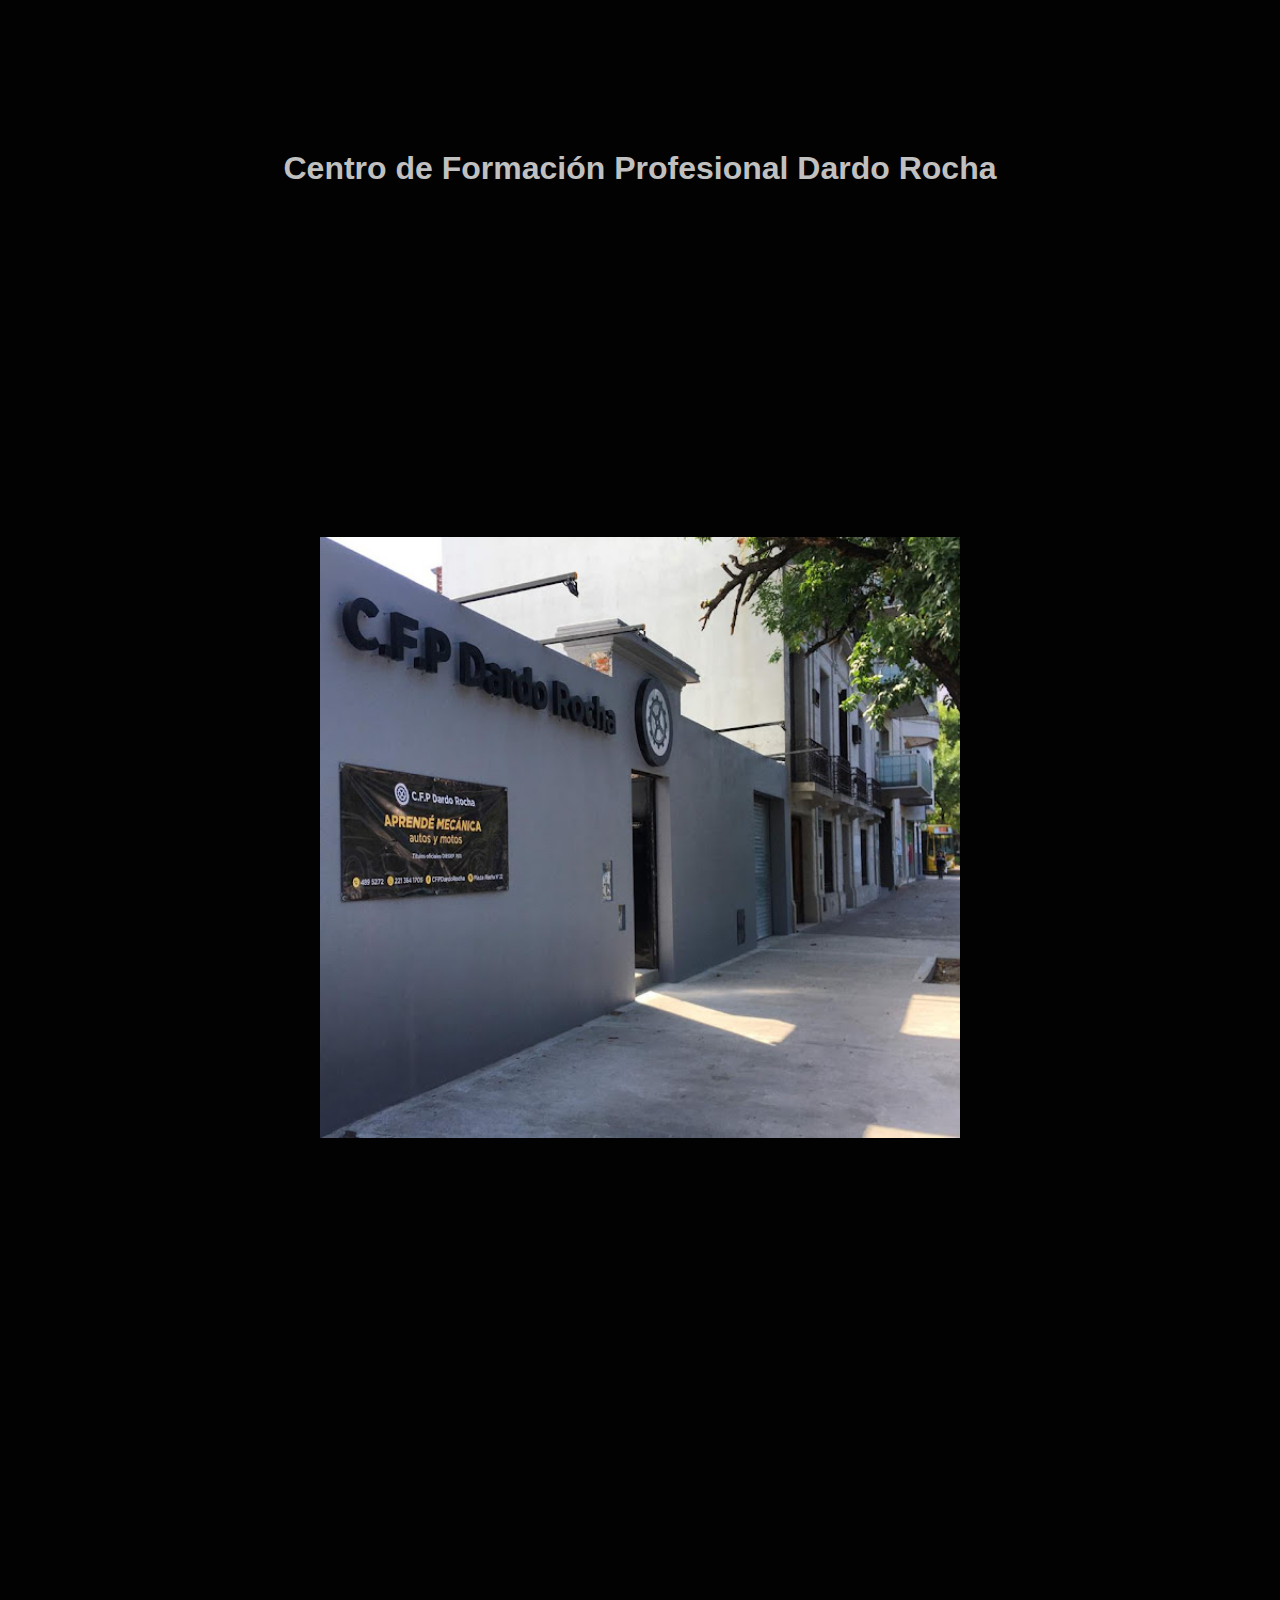
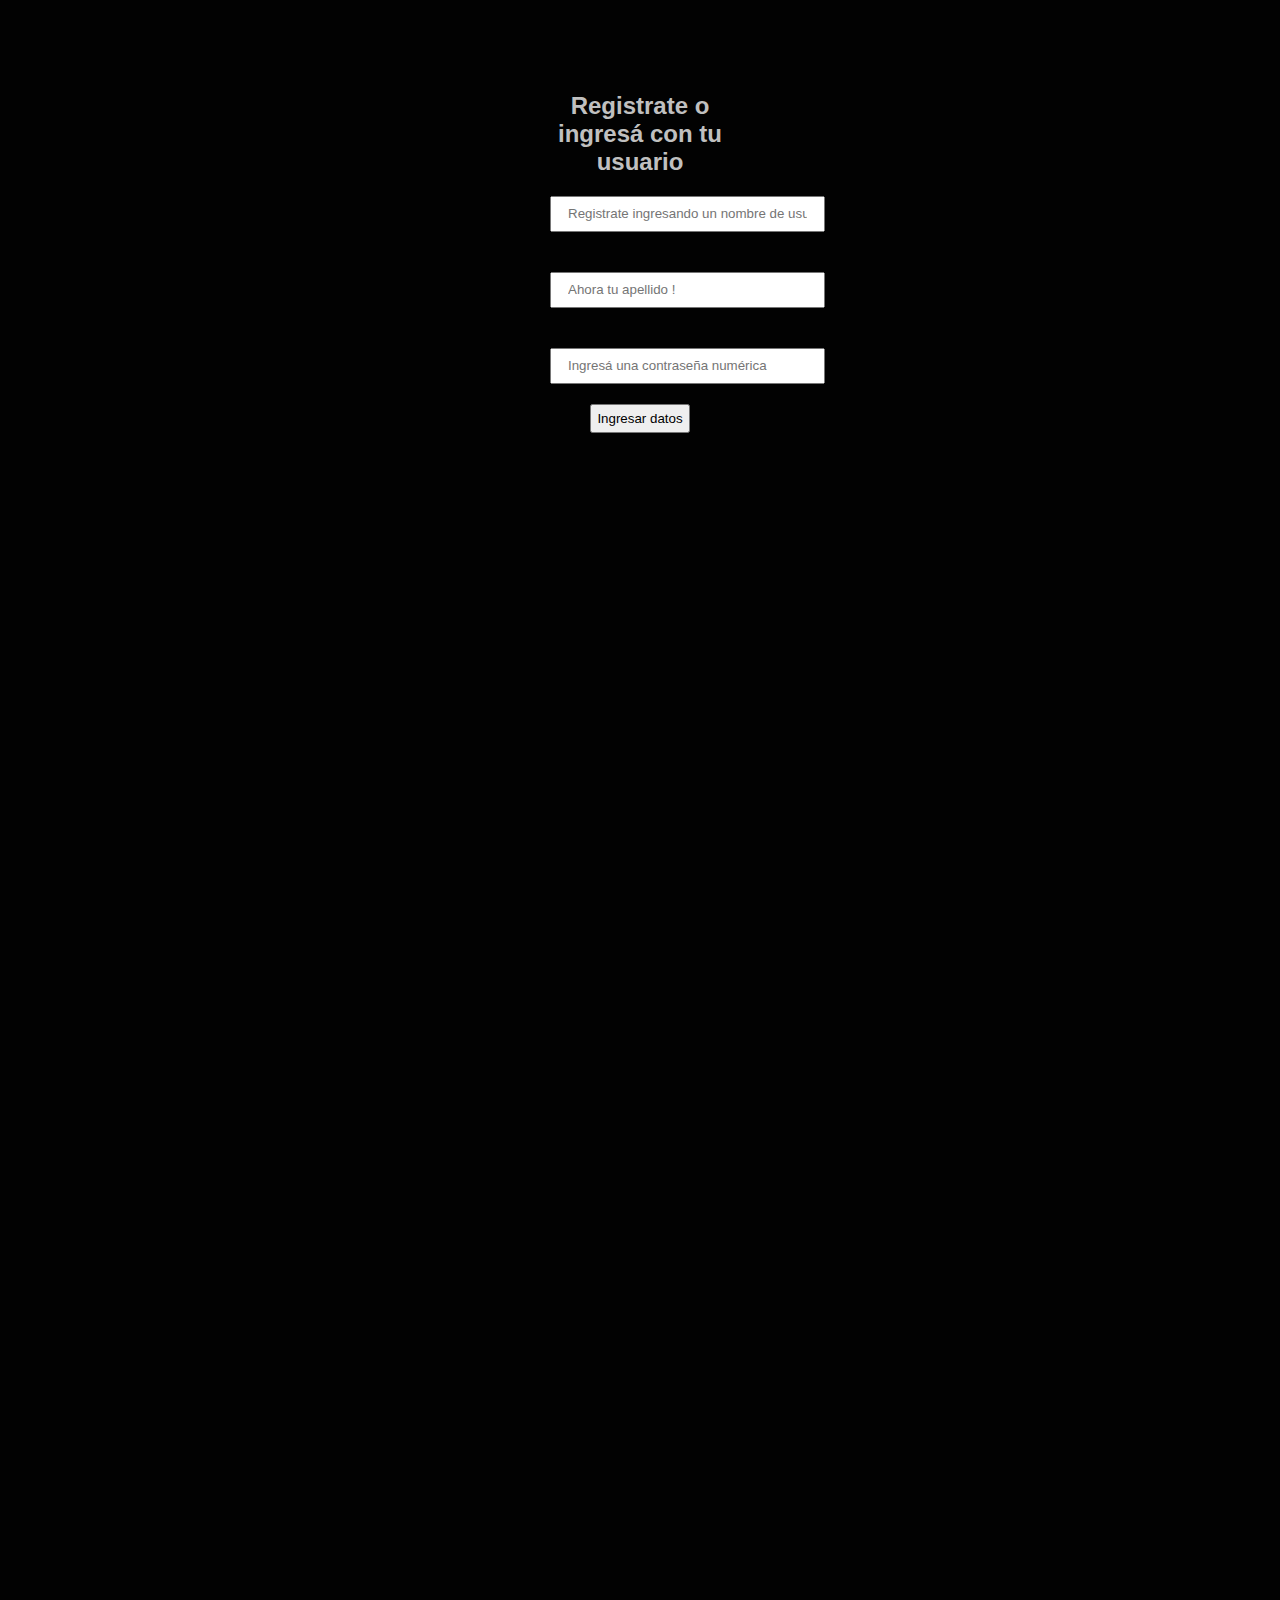
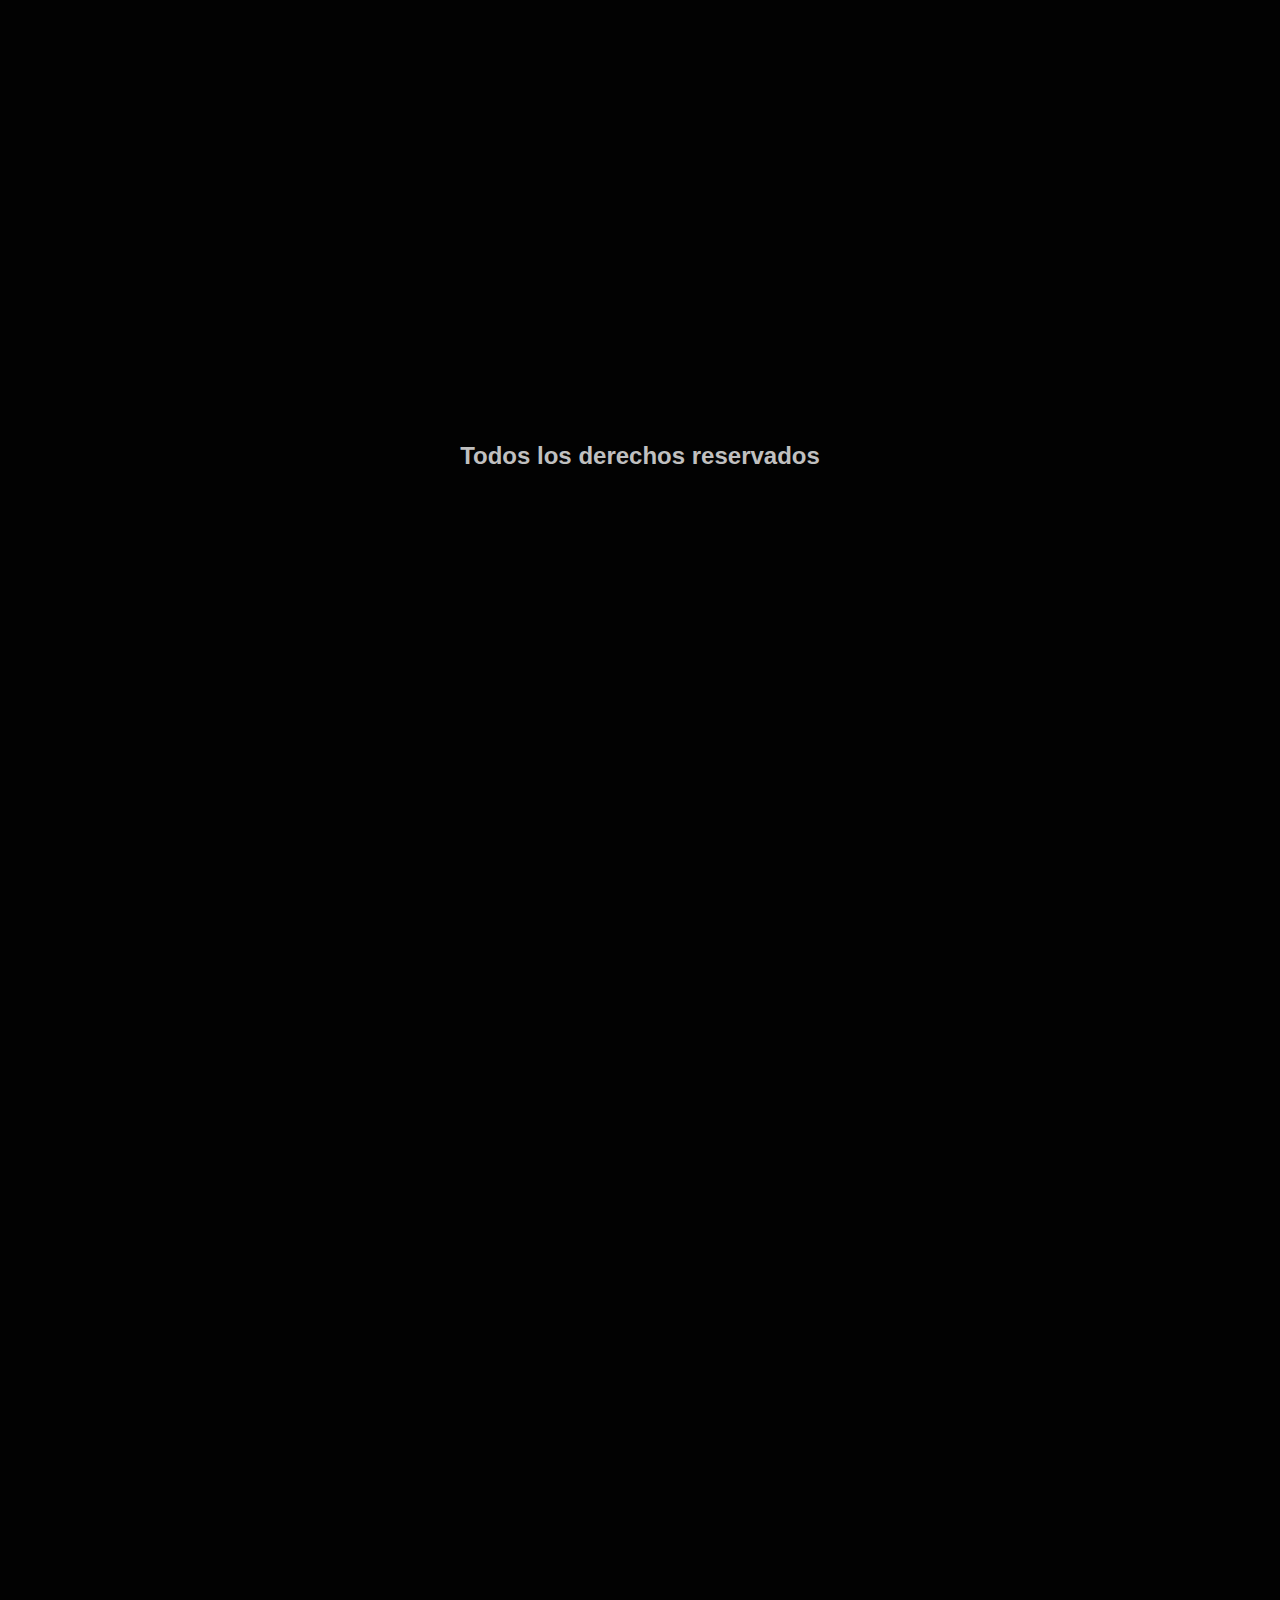
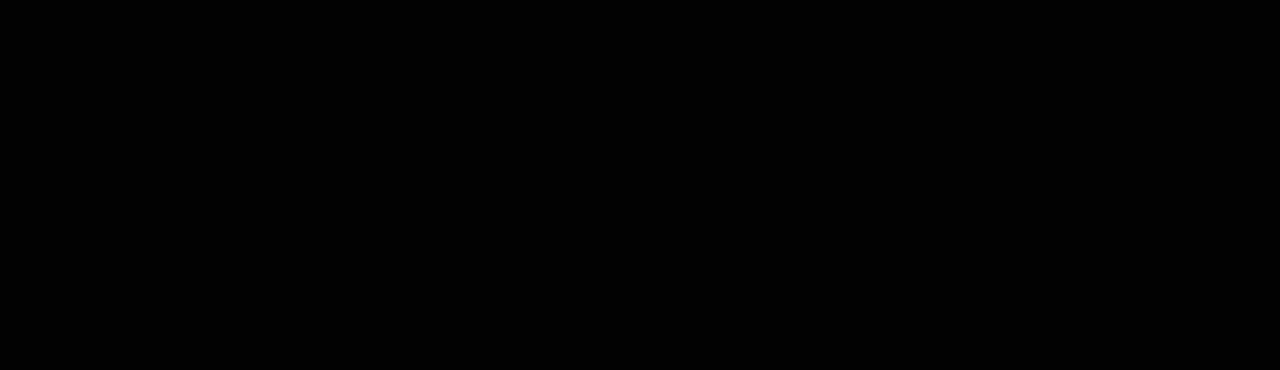
<file: index.html>
<!DOCTYPE html>
<html lang="en">
<head>
    <meta charset="UTF-8">
    <meta http-equiv="X-UA-Compatible" content="IE=edge">
    <meta name="viewport" content="width=device-width, initial-scale=1.0">
    <!-- MI CSS-->
    <link rel="stylesheet" href="./assets/css/main.css">
    <title>CFP Dardo Rocha - Ingreso</title>
</head>
<body>

    <header><h1>Centro de Formación Profesional Dardo Rocha</h1></header>

    <section>
        <div>
            <img src="./assets/img/img-js.jpg" alt="Logo CFP"  id="logo">
        </div>
    </section>
    
    <main>
        <h2>Registrate o ingresá con tu usuario</h2>
        <div class="ingreso">
            <!-- formulario para ingresar-->
            <form action="./assets/pages/alumno.html" method="get">
                <input type="text" name="nombre" placeholder="Registrate ingresando un nombre de usuario" id="nombre">
                <input type="text" name="apellido" placeholder="Ahora tu apellido !" id="apellido">
                <input type="password" name="contrasena" placeholder="Ingresá una contraseña numérica" id="contrasena">
                <button type="submit" id="btn-ingreso">Ingresar datos</button>
            </form>
        </div>
    </main>


    <footer><h2>Todos los derechos reservados</h2></footer>


    <script src="./assets/js/alumno.js"></script>
    <script src="./assets/js/inscripciones.js"></script>
    <script src="./assets/js/main.js"></script>

</body>
</html>
</file>
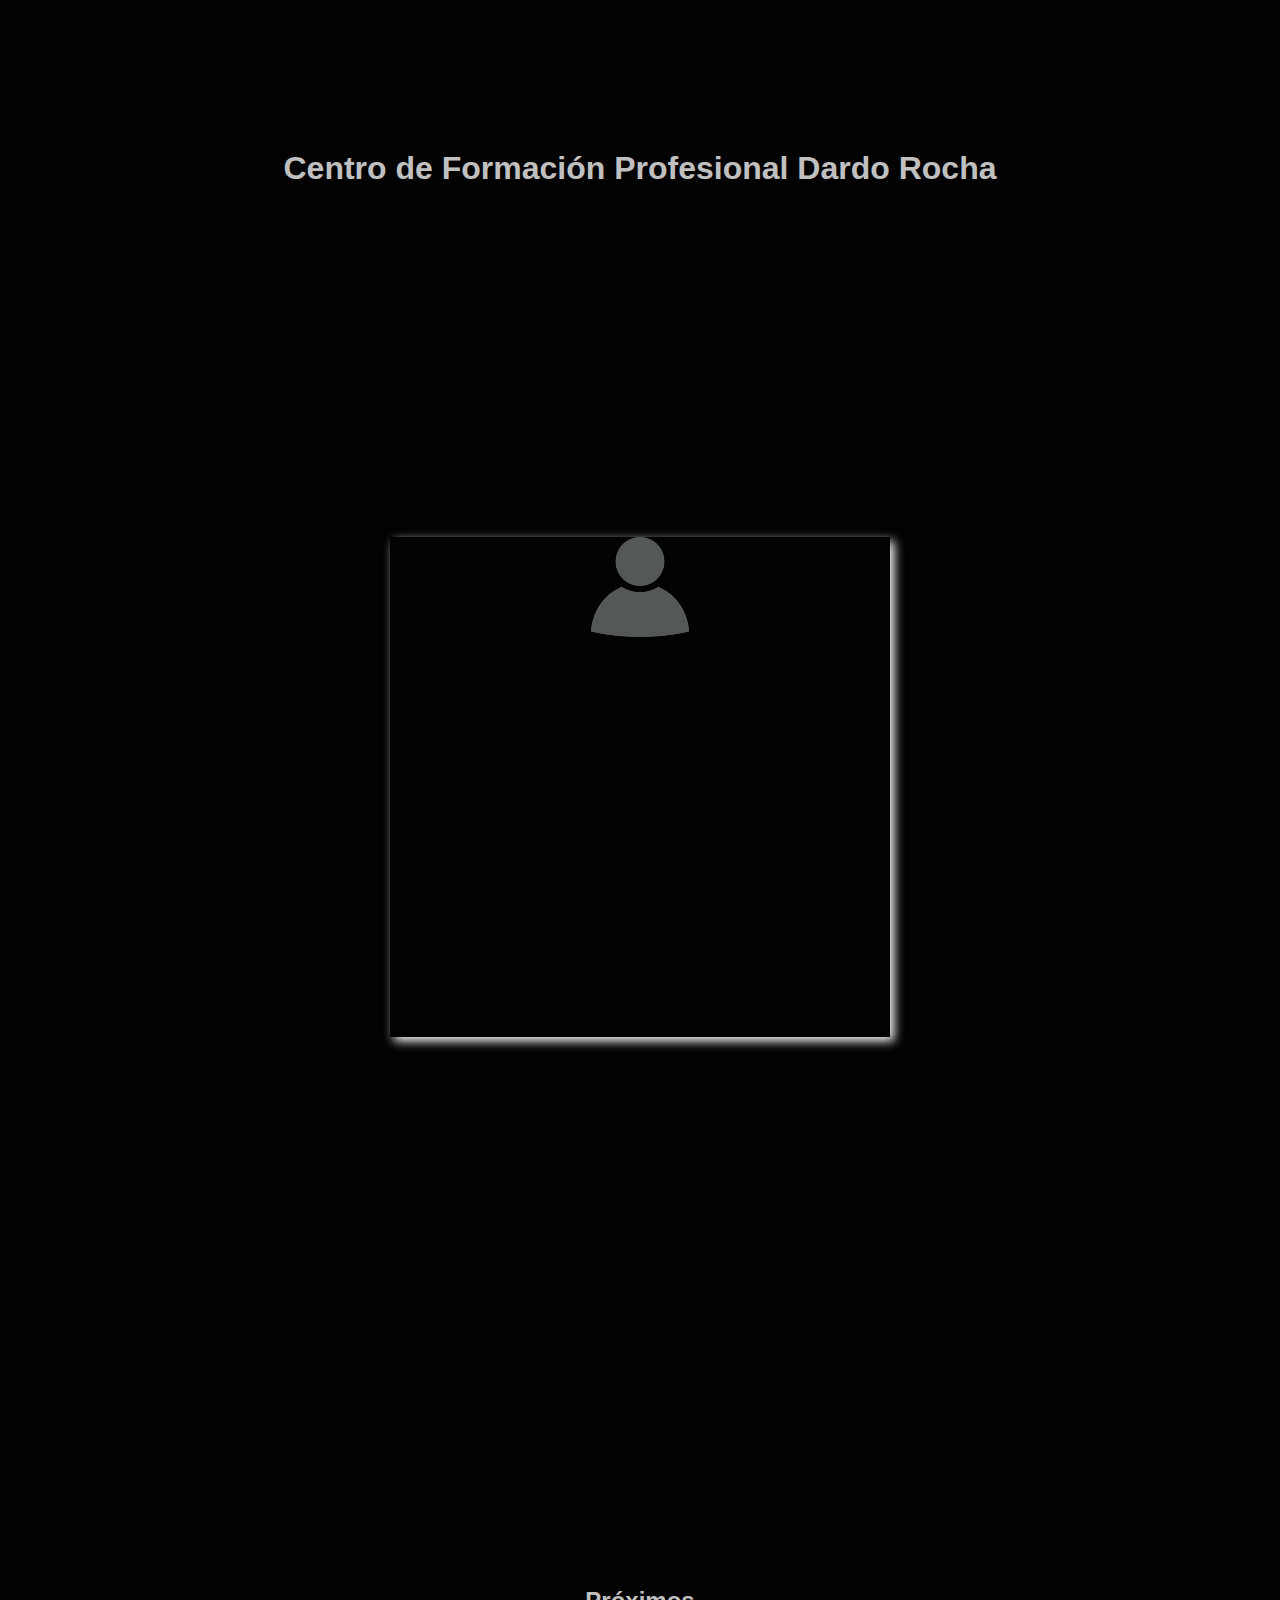
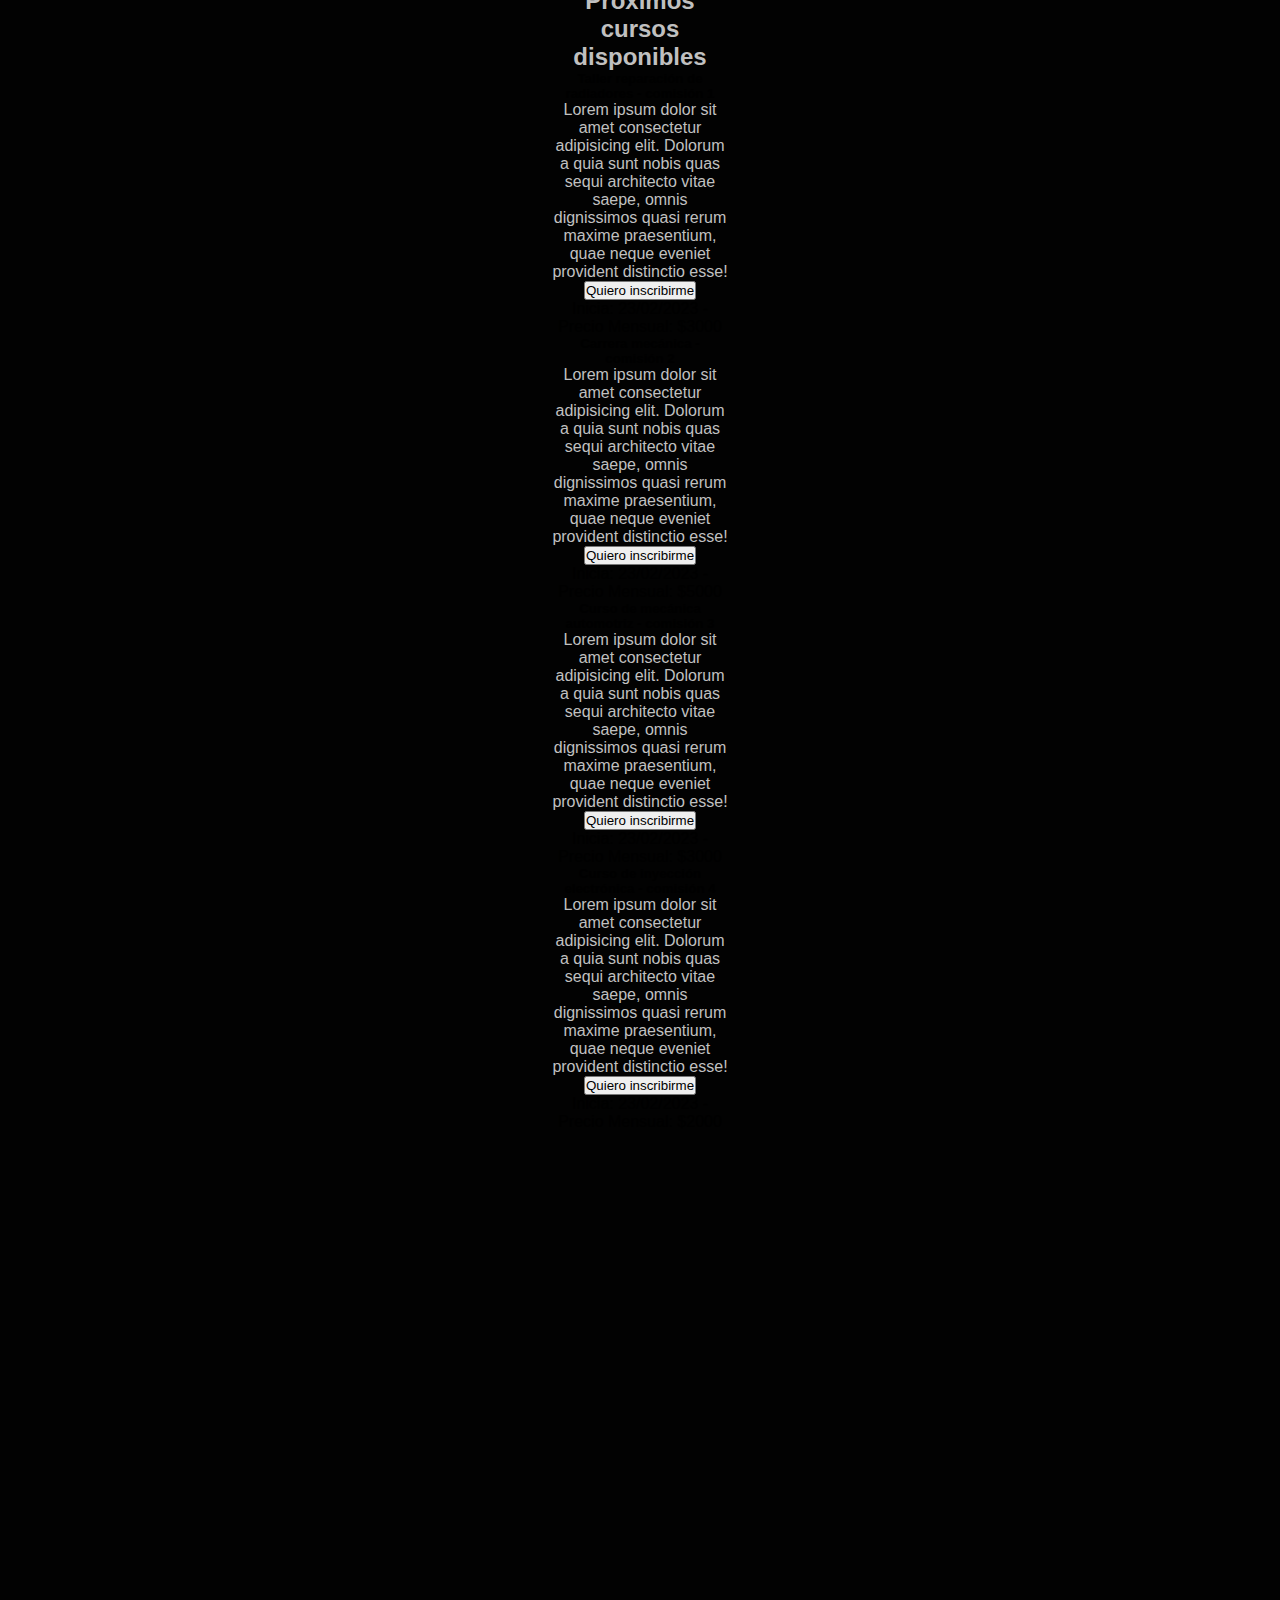
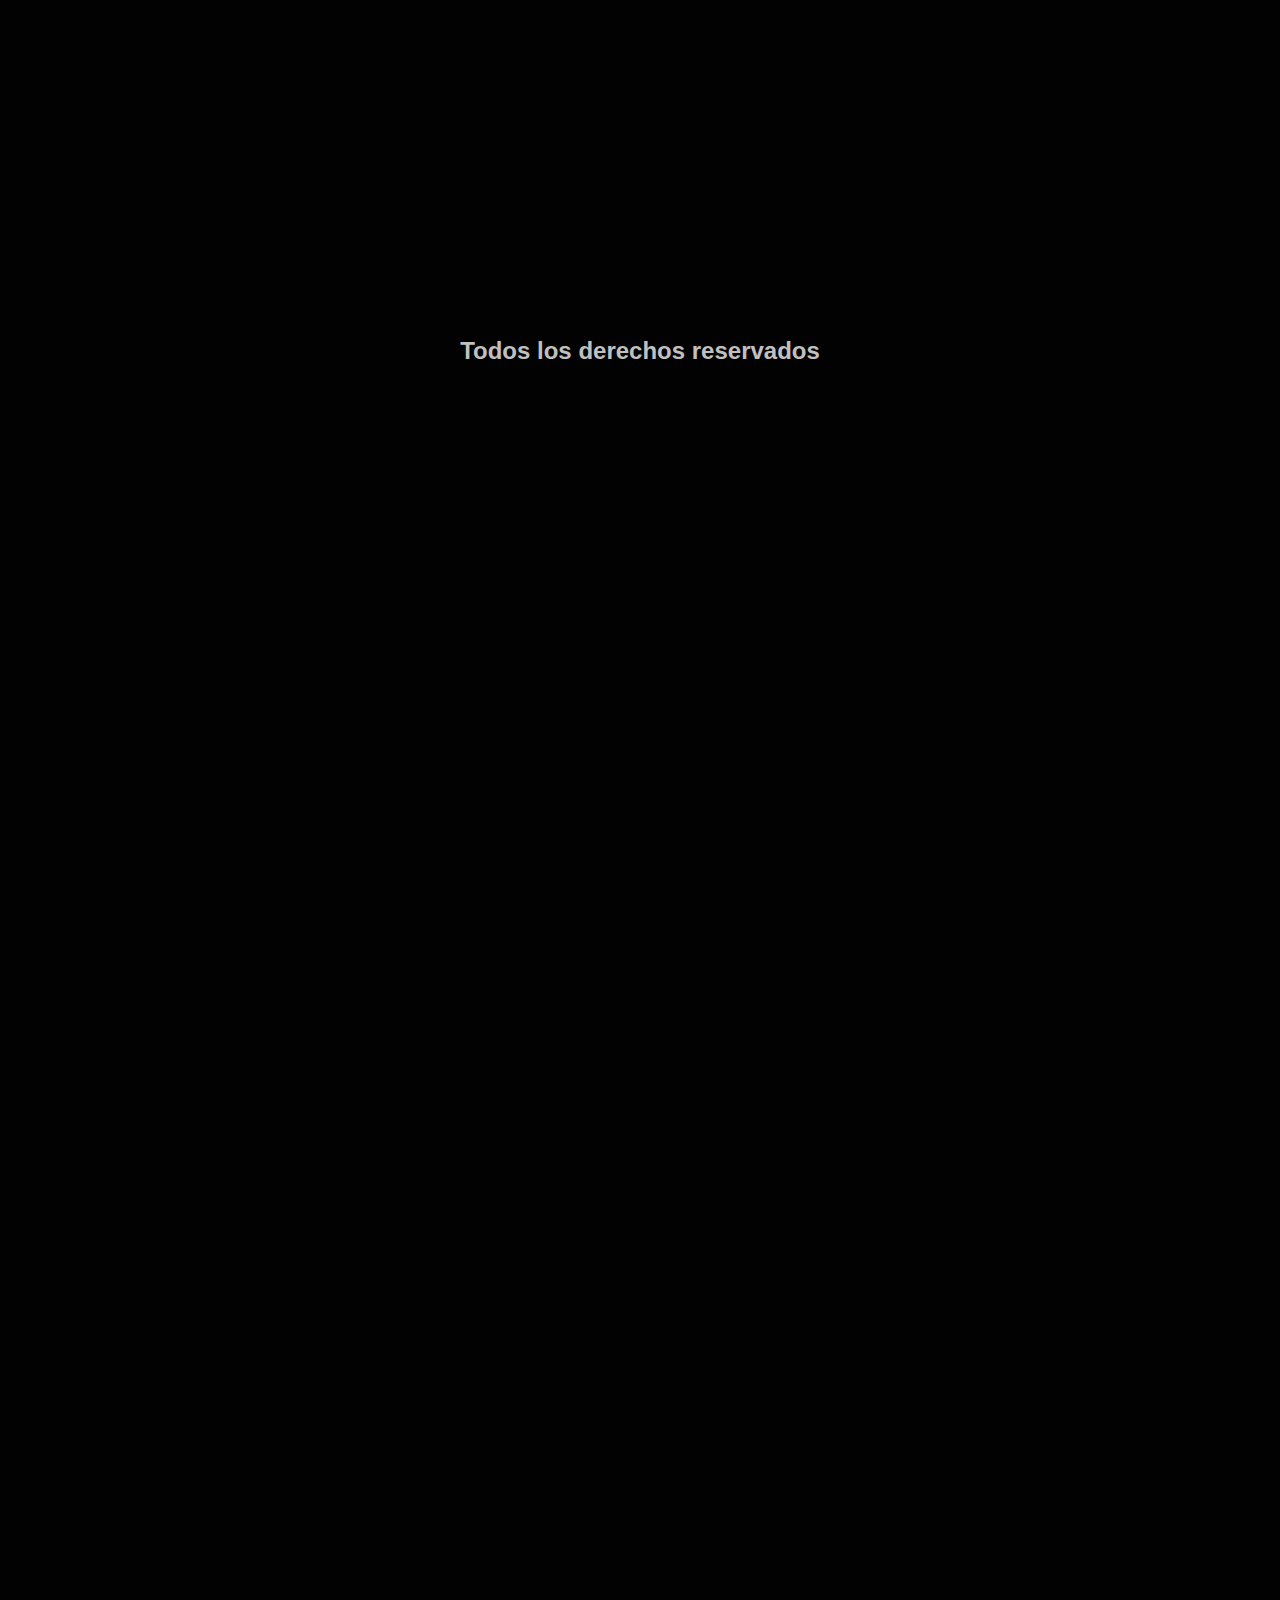
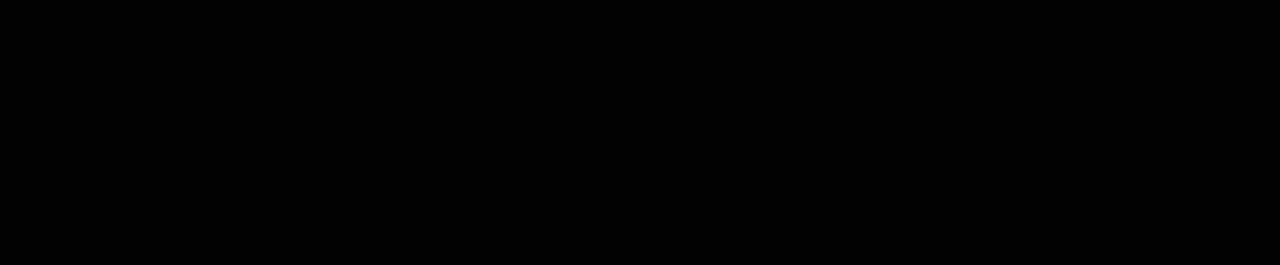
<file: assets/pages/alumno.html>
<!DOCTYPE html>
<html lang="en">
<head>
    <meta charset="UTF-8">
    <meta http-equiv="X-UA-Compatible" content="IE=edge">
    <meta name="viewport" content="width=device-width, initial-scale=1.0">
    <!-- CSS only -->
    <link href="https://cdn.jsdelivr.net/npm/bootstrap@5.2.2/dist/css/bootstrap.min.css" rel="stylesheet" integrity="sha384-Zenh87qX5JnK2Jl0vWa8Ck2rdkQ2Bzep5IDxbcnCeuOxjzrPF/et3URy9Bv1WTRi" crossorigin="anonymous">
    <!-- MI CSS-->
    <link rel="stylesheet" href="../css/main.css">
    <title>CFP Dardo Rocha - Usuario</title>
</head>
<body>
    
    <header><h1>Centro de Formación Profesional Dardo Rocha</h1></header>


    <section>
        <div id="info-alumno"> <!-- acá voy a llenar el div con la info del alumno con el getdatos y getinscripcion -->
            <img src="../img/usuario.png" alt="">
            <ul id="lista-inscripciones"></ul>
        </div>
    </section>


    <main>

        <h2>Próximos cursos disponibles</h2>
        <!-- Cards con las 4 opciones-->
        <div class="card text-center">
            <form class="card-body">
                <h5 class="card-title">Taller reparación de radiadores - comisión 1</h5>
                <p class="card-text">Lorem ipsum dolor sit amet consectetur adipisicing elit. Dolorum a quia sunt nobis quas sequi architecto vitae saepe, omnis dignissimos quasi rerum maxime praesentium, quae neque eveniet provident distinctio esse!</p>
                <button href="" class="btn btn-dark btn-inscripcion" type="submit" id="btn-inscripcion-1">Quiero inscribirme</button>
            </form>
            <div class="card-footer">
                Inicia: 23/02/2023 - Precio Mensual: $3000
            </div>
        </div>

        <p class="placeholder-wave">
            <span class="placeholder col-12"></span>
        </p>

        <div class="card text-center">
            <form class="card-body">
                <h5 class="card-title">Carrera mecánica - comisión 2</h5>
                <p class="card-text">Lorem ipsum dolor sit amet consectetur adipisicing elit. Dolorum a quia sunt nobis quas sequi architecto vitae saepe, omnis dignissimos quasi rerum maxime praesentium, quae neque eveniet provident distinctio esse!</p>
                <button href="" class="btn btn-dark btn-inscripcion" type="submit" id="btn-inscripcion-2">Quiero inscribirme</button>
            </form>
            <div class="card-footer">
                Inicia: 23/02/2023 - Precio Mensual: $5000
            </div>
        </div>

        <p class="placeholder-wave">
            <span class="placeholder col-12"></span>
        </p>

        <div class="card text-center">
            <form class="card-body">
                <h5 class="card-title">Curso de mecánica automotriz - comisión 3</h5>
                <p class="card-text">Lorem ipsum dolor sit amet consectetur adipisicing elit. Dolorum a quia sunt nobis quas sequi architecto vitae saepe, omnis dignissimos quasi rerum maxime praesentium, quae neque eveniet provident distinctio esse!</p>
                <button href="" class="btn btn-dark btn-inscripcion" type="submit" id="btn-inscripcion-3">Quiero inscribirme</button>
            </form>
            <div class="card-footer">
                Inicia: 23/02/2023 - Precio Mensual: $3000
            </div>
        </div>

        <p class="placeholder-wave">
            <span class="placeholder col-12"></span>
        </p>

        <div class="card text-center">
            <form class="card-body">
                <h5 class="card-title">Curso de inyección electrónica - comisión 4</h5>
                <p class="card-text">Lorem ipsum dolor sit amet consectetur adipisicing elit. Dolorum a quia sunt nobis quas sequi architecto vitae saepe, omnis dignissimos quasi rerum maxime praesentium, quae neque eveniet provident distinctio esse!</p>
                <button href="" class="btn btn-dark btn-inscripcion" type="submit" id="btn-inscripcion-4">Quiero inscribirme</button>
            </form>
            <div class="card-footer">
                Inicia: 23/02/2023 - Precio Mensual: $2000
            </div>
        </div>

        <p class="placeholder-wave">
            <span class="placeholder col-12"></span>
        </p>
    </main>

    
    
    
    


    


    <footer><h2>Todos los derechos reservados</h2></footer>

    <script src="../js/alumno.js"></script>
    <script src="../js/inscripciones.js"></script>
    <script src="../js/main-dos.js"></script>

    <!-- JavaScript Bundle with Popper -->
    <script src="https://cdn.jsdelivr.net/npm/bootstrap@5.2.2/dist/js/bootstrap.bundle.min.js" integrity="sha384-OERcA2EqjJCMA+/3y+gxIOqMEjwtxJY7qPCqsdltbNJuaOe923+mo//f6V8Qbsw3" crossorigin="anonymous"></script>
</body>
</html>
</file>
<file: assets/css/main.css>
* {
    margin: 0;
    padding: 0;
    box-sizing: border-box; 
}

body{
    font-family: 'Roboto', sans-serif;
    background-color: #020202;
}

h1,h2,h3,h4,p{
    color: #C0C0C0;
}

header{
    margin: 150px auto;
    text-align: center;
}

section {
    margin-top: 350px;
    text-align: center;
}

section div{
    margin: 0px auto;
}

#logo{
    width: 50%;
    height: 50%;
}

main{
    margin: 500px;
    padding: 50px;
    height: 500px;

    text-align: center;

}

.ingreso form input{
    margin: 20px auto;
    padding: 1rem;
    height: 25px;
    width: 275px;

}


#btn-ingreso{
    width: 100px;
    padding: 5px;
}

#info-alumno{
    margin: auto;
    height: 500px;
    width: 500px;
    box-shadow: 4px 4px 10px white;
}

#info-alumno img{
    margin: auto;
}

#lista-inscripciones{
    margin: auto;
}

footer{
    margin: 1500px auto;
    text-align: center;
}
</file>
